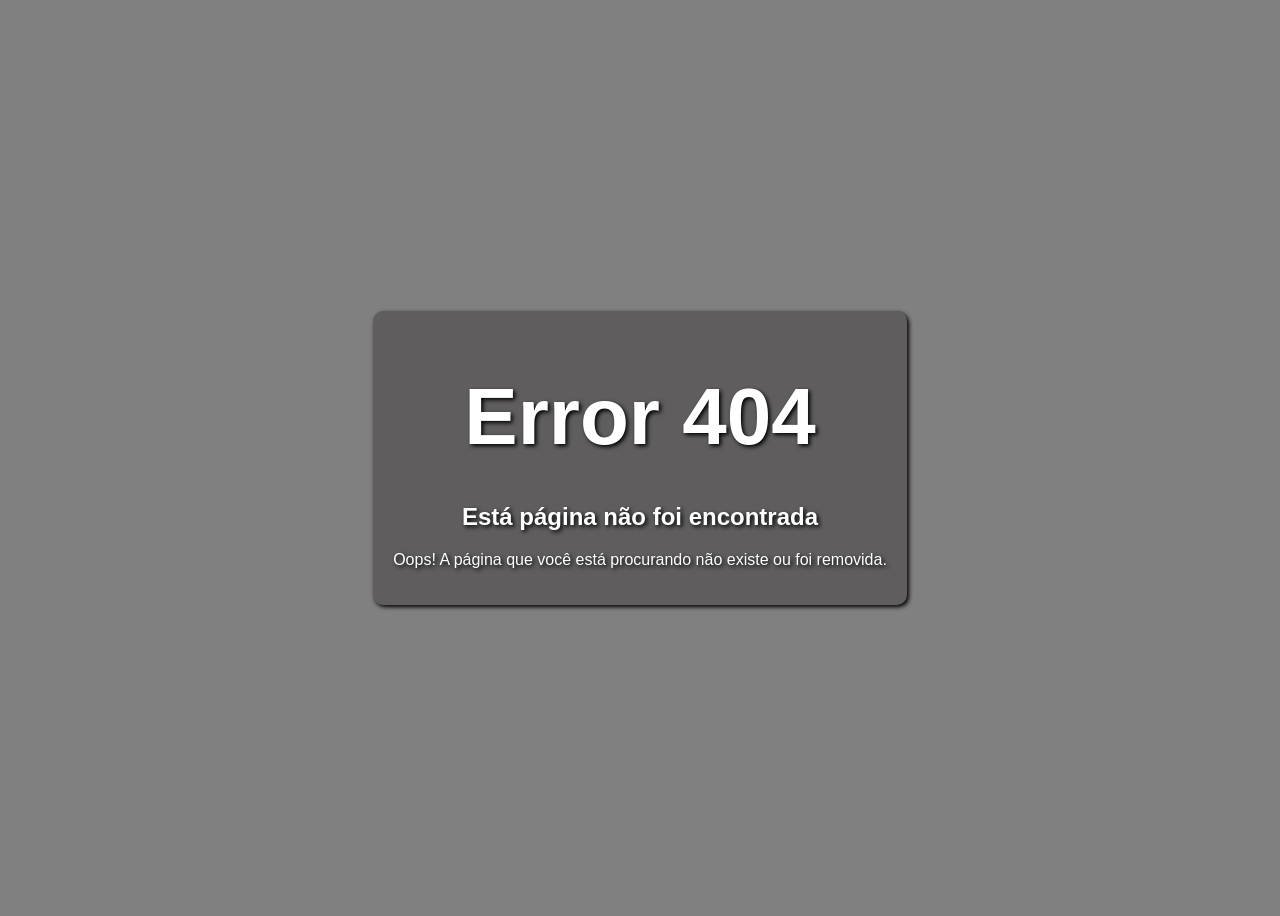
<file: index.html>
<!DOCTYPE html>
<html lang="pt-BR">
<head>
    <meta charset="UTF-8">
    <title>Error 404</title>
    <link rel="stylesheet" href="error.css">
</head>
<body>
    <main>
        <section>
            <h1>Error 404</h1>
            <h2>Está página não foi encontrada</h2>
            <p>Oops! A página que você está procurando não existe ou foi removida.</p>
        </section>
    </main>
</body>
</html>
</file>
<file: error.css>
h1{
    color: white;
    text-align: center;
    margin: 20px;
    padding: 20px;
    font-family: Arial;
    font-size: 80px;

}

h2{
    color: white;
    text-align: center;
    font-family: Arial;
}

p{
    color: white;
    text-align: center;
    font-family: Arial;

}

body{
    background-color: gray;
    display: flex;
    justify-content: center;
    align-items: center;
    height: 100vh;

}

section{
    display: inline-block;
    background-color: rgb(95, 93, 93);
    margin: 20px;
    padding: 20px;
    border-radius: 10px;
    text-align: center;
    text-shadow: 2px 2px 4px black;
    box-shadow: 2px 2px 4px black;
}
</file>
